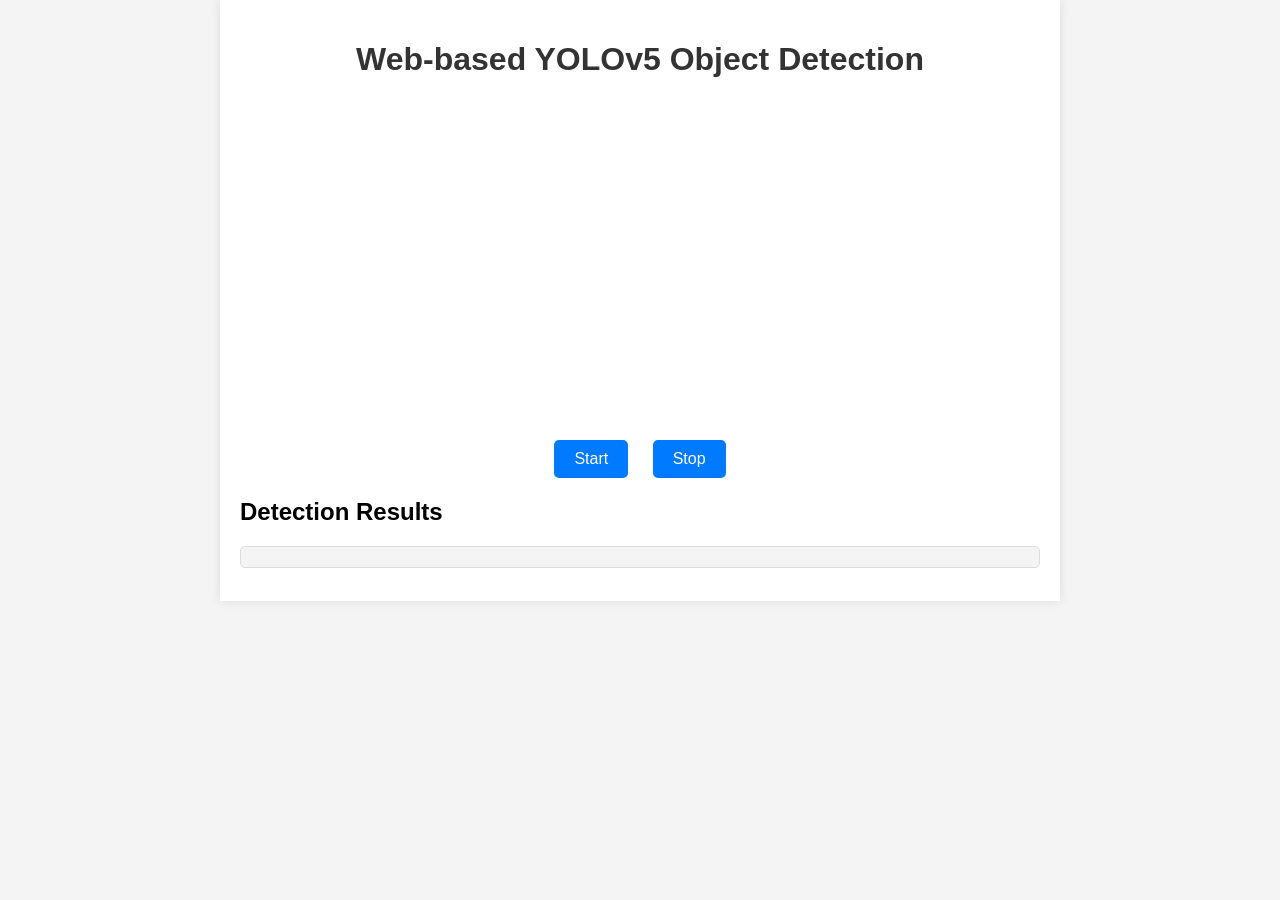
<file: templates/index.html>
<!DOCTYPE html>
<html lang="en">
<head>
    <meta charset="UTF-8">
    <meta name="viewport" content="width=device-width, initial-scale=1.0">
    <title>Web-based YOLOv5 Object Detection</title>
    <link rel="stylesheet" href="/static/css/styles.css">
</head>
<body>
    <div class="container">
        <h1>Web-based YOLOv5 Object Detection</h1>
        <div class="video-container">
            <video id="video" autoplay></video>
            <canvas id="canvas"></canvas>
        </div>
        <div class="controls">
            <button id="startButton">Start</button>
            <button id="stopButton">Stop</button>
        </div>
        <div class="results">
            <h2>Detection Results</h2>
            <pre id="results"></pre>
        </div>
    </div>
    <script src="/static/js/scripts.js"></script>
</body>
</html>
</file>
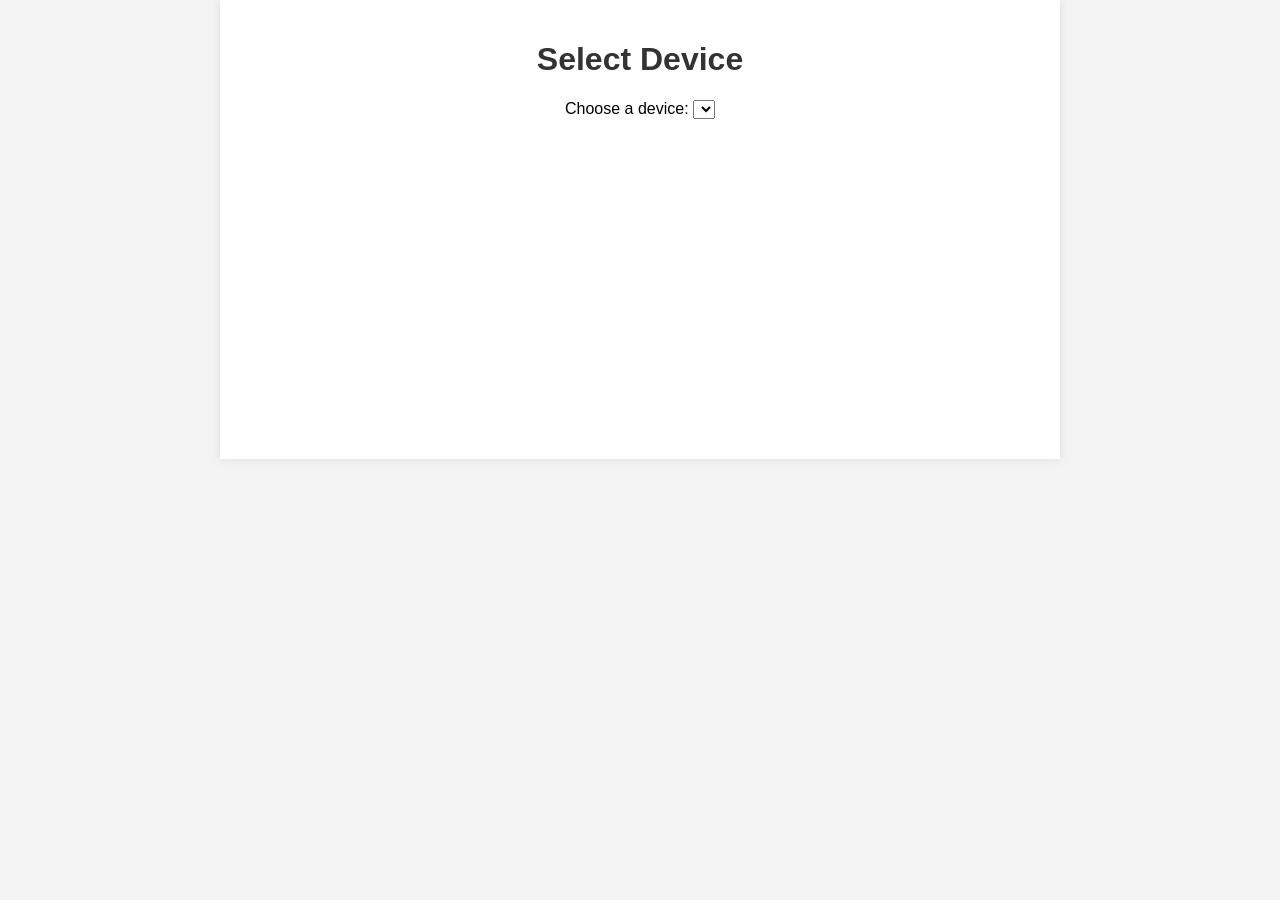
<file: templates/device_selection.html>
<!DOCTYPE html>
<html lang="en">
<head>
    <meta charset="UTF-8">
    <meta name="viewport" content="width=device-width, initial-scale=1.0">
    <title>Device Selection</title>
    <link rel="stylesheet" href="/static/css/styles.css">
</head>
<body>
    <div class="container">
        <h1>Select Device</h1>
        <div class="controls">
            <label for="deviceSelect">Choose a device:</label>
            <select id="deviceSelect"></select>
        </div>
        <div class="video-container">
            <video id="video" autoplay></video>
            <canvas id="canvas"></canvas>
        </div>
    </div>
    <script src="/static/js/device_selection.js"></script>
</body>
</html>
</file>
<file: static/css/styles.css>
body {
    font-family: Arial, sans-serif;
    background-color: #f4f4f4;
    margin: 0;
    padding: 0;
}

.container {
    max-width: 800px;
    margin: 0 auto;
    padding: 20px;
    background-color: #fff;
    box-shadow: 0 0 10px rgba(0, 0, 0, 0.1);
}

h1 {
    text-align: center;
    color: #333;
}

.video-container {
    position: relative;
    width: 100%;
    max-width: 640px;
    margin: 0 auto;
}

video {
    width: 100%;
    height: auto;
    display: block;
}

canvas {
    position: absolute;
    top: 0;
    left: 0;
    width: 100%;
    height: 100%;
    pointer-events: none;
}

.controls {
    text-align: center;
    margin-top: 20px;
}

button {
    padding: 10px 20px;
    font-size: 16px;
    color: #fff;
    background-color: #007bff;
    border: none;
    border-radius: 5px;
    cursor: pointer;
    margin: 0 10px;
}

button:hover {
    background-color: #0056b3;
}

.results {
    margin-top: 20px;
}

pre {
    background-color: #f4f4f4;
    padding: 10px;
    border: 1px solid #ddd;
    border-radius: 5px;
    white-space: pre-wrap;
    word-wrap: break-word;
}
</file>
